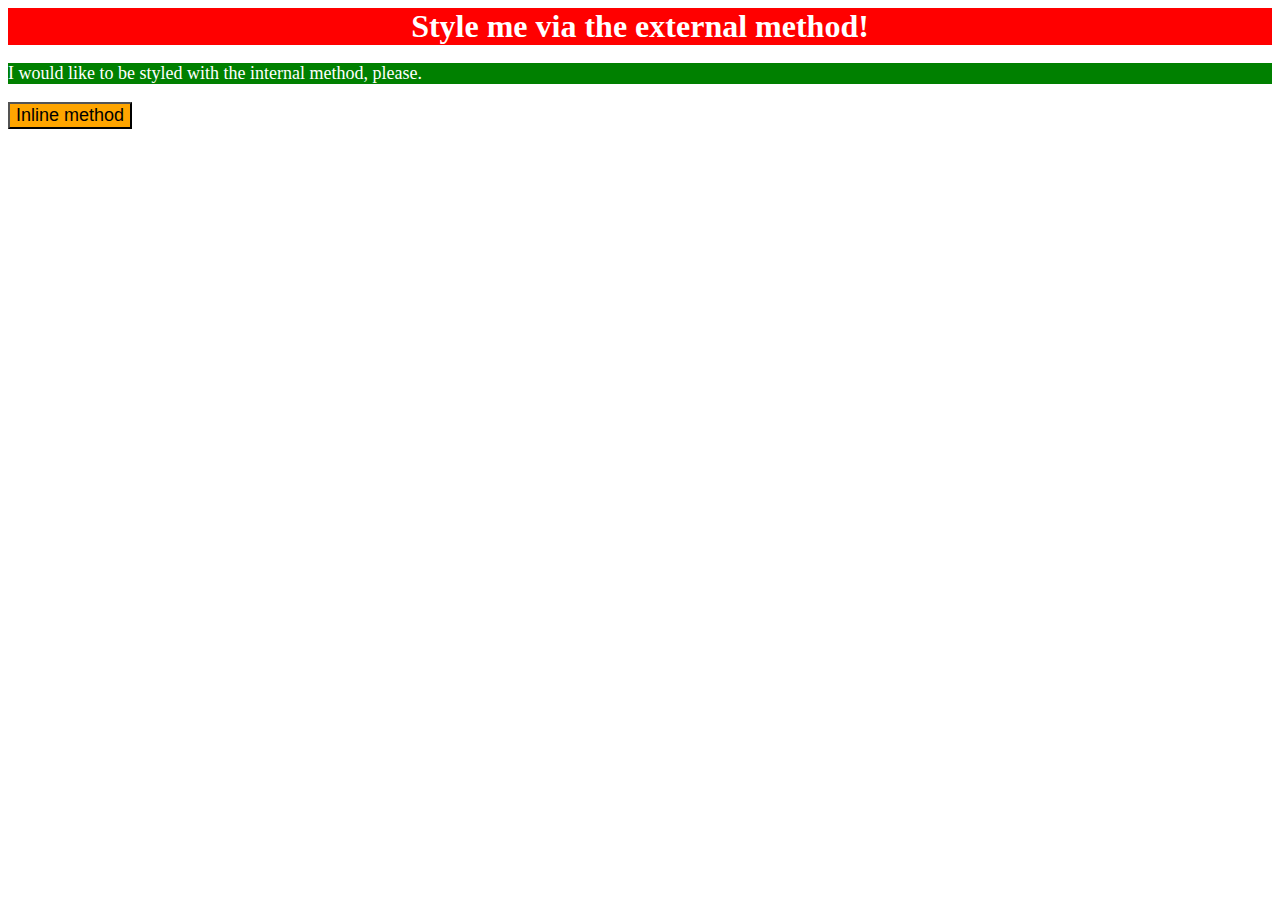
<file: foundations/intro-to-css/01-css-methods/index.html>
<!DOCTYPE html>
<html lang="en">
  <head>
    <meta charset="UTF-8">
    <meta http-equiv="X-UA-Compatible" content="IE=edge">
    <meta name="viewport" content="width=device-width, initial-scale=1.0">
    <title>Methods for Adding CSS</title>

    <style>
      p {
        background-color:green;
        color:white;
        font-size: 18px;
      }
    </style>
  </head>
  <body>
    <div>Style me via the external method!</div>
    <link href="./styles.css" rel="stylesheet">
    
    <p>I would like to be styled with the internal method, please.</p>
    
    <button style="background-color: orange; font-size:18px;">Inline method</button>
  </body>
</html>
</file>
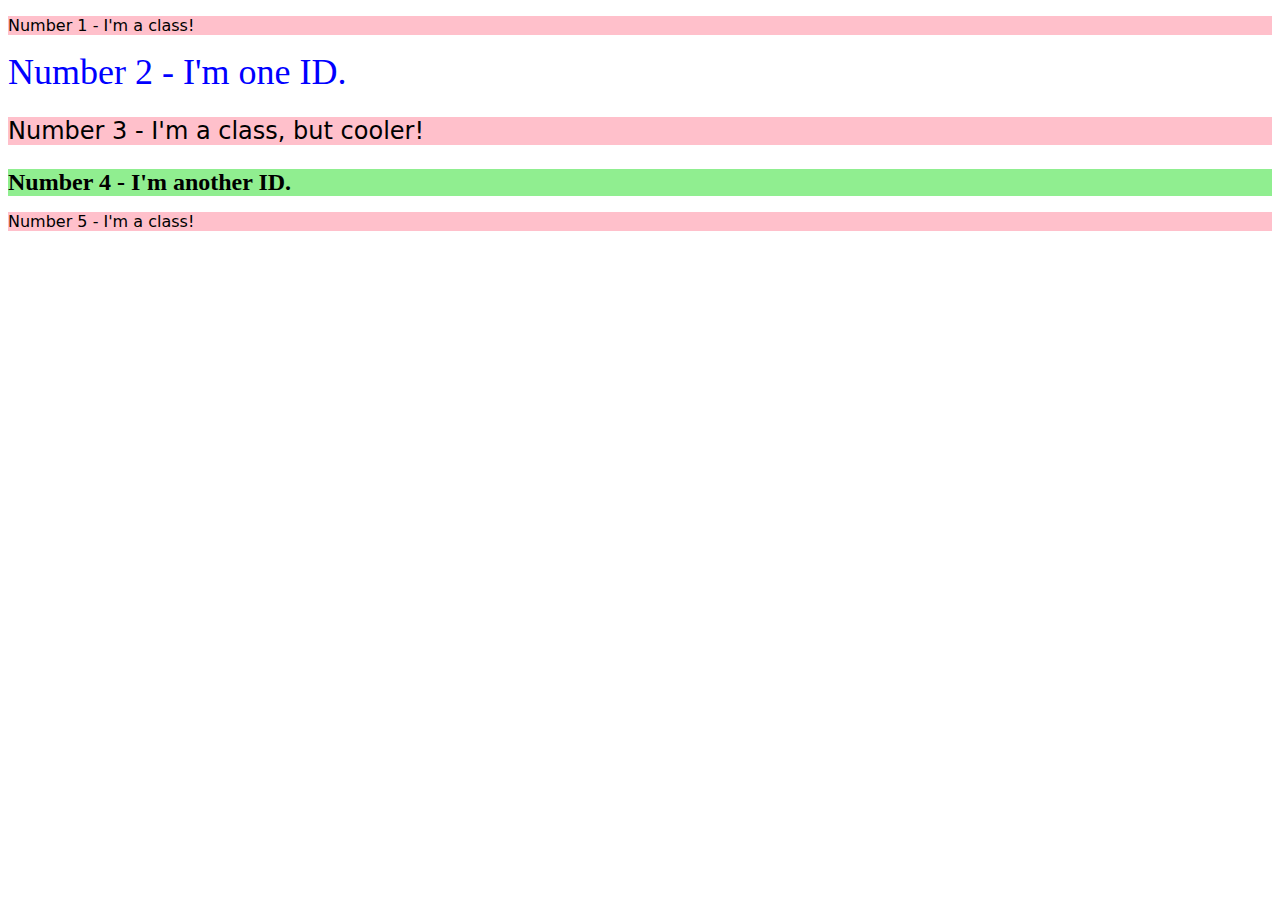
<file: foundations/intro-to-css/02-class-id-selectors/index.html>
<!DOCTYPE html>
<html lang="en">
  <head>
    <meta charset="UTF-8">
    <meta http-equiv="X-UA-Compatible" content="IE=edge">
    <meta name="viewport" content="width=device-width, initial-scale=1.0">
    <title>Class and ID Selectors</title>
    <link rel="stylesheet" href="style.css">
  </head>
  <body>
    <p class="odd">Number 1 - I'm a class!</p>
    <div id="f_color_size">Number 2 - I'm one ID.</div>
    <p class="odd_font_size">Number 3 - I'm a class, but cooler!</p>
    <div id="odd_bg_size">Number 4 - I'm another ID.</div>
    <p>Number 5 - I'm a class!</p>
  </body>
</html>
</file>
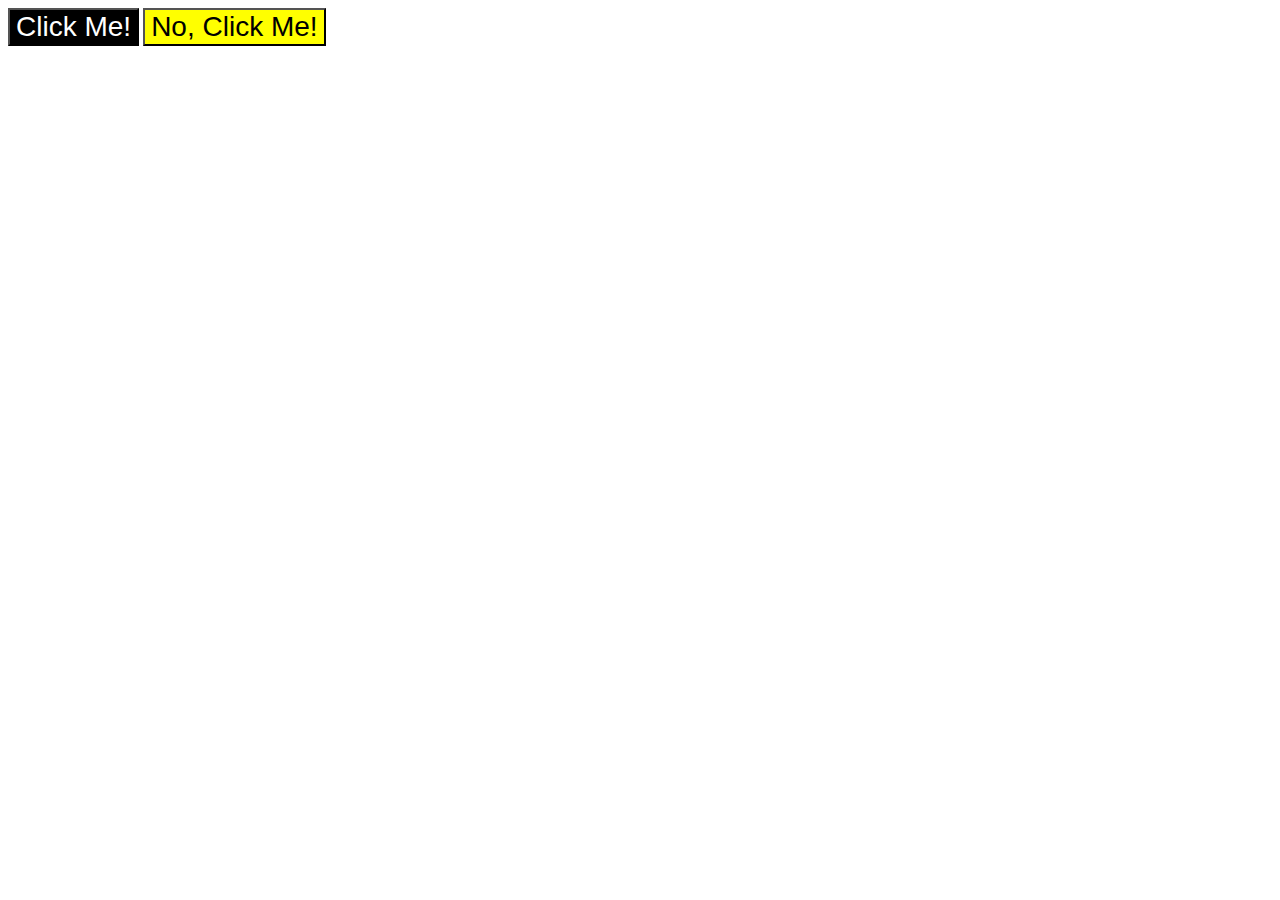
<file: foundations/intro-to-css/03-grouping-selectors/index.html>
<!DOCTYPE html>
<html lang="en">
  <head>
    <meta charset="UTF-8">
    <meta http-equiv="X-UA-Compatible" content="IE=edge">
    <meta name="viewport" content="width=device-width, initial-scale=1.0">
    <title>Grouping Selectors</title>
    <link rel="stylesheet" href="style.css">
  </head>
  <body>
    <button class="first">Click Me!</button>
    <button class="second">No, Click Me!</button>
  </body>
</html>
</file>
<file: foundations/intro-to-css/01-css-methods/styles.css>
div{
    background-color:red;
    color: white;
    font-size: 32px;
    text-align:center;
    font-weight: bold;
}
</file>
<file: foundations/intro-to-css/02-class-id-selectors/style.css>
p{
    background-color:pink;
    font-family: Verdana, DejaVu Sans, sans-serif;
}

#f_color_size{
    color:blue;
    font-size:36px;
}

.odd_font_size{
    font-size:24px;
}

#odd_bg_size{
    background-color: lightgreen;
    font-size:24px;
    font-weight:bold;
}
</file>
<file: foundations/intro-to-css/03-grouping-selectors/style.css>
.first{
    background-color: black;
    color:white;
}

.second{
    background-color: yellow;
}

.first,
.second{
    font-size:28px;
    font-family:Helvetica , 'Times New Roman', 'sans-serif';
}
</file>
